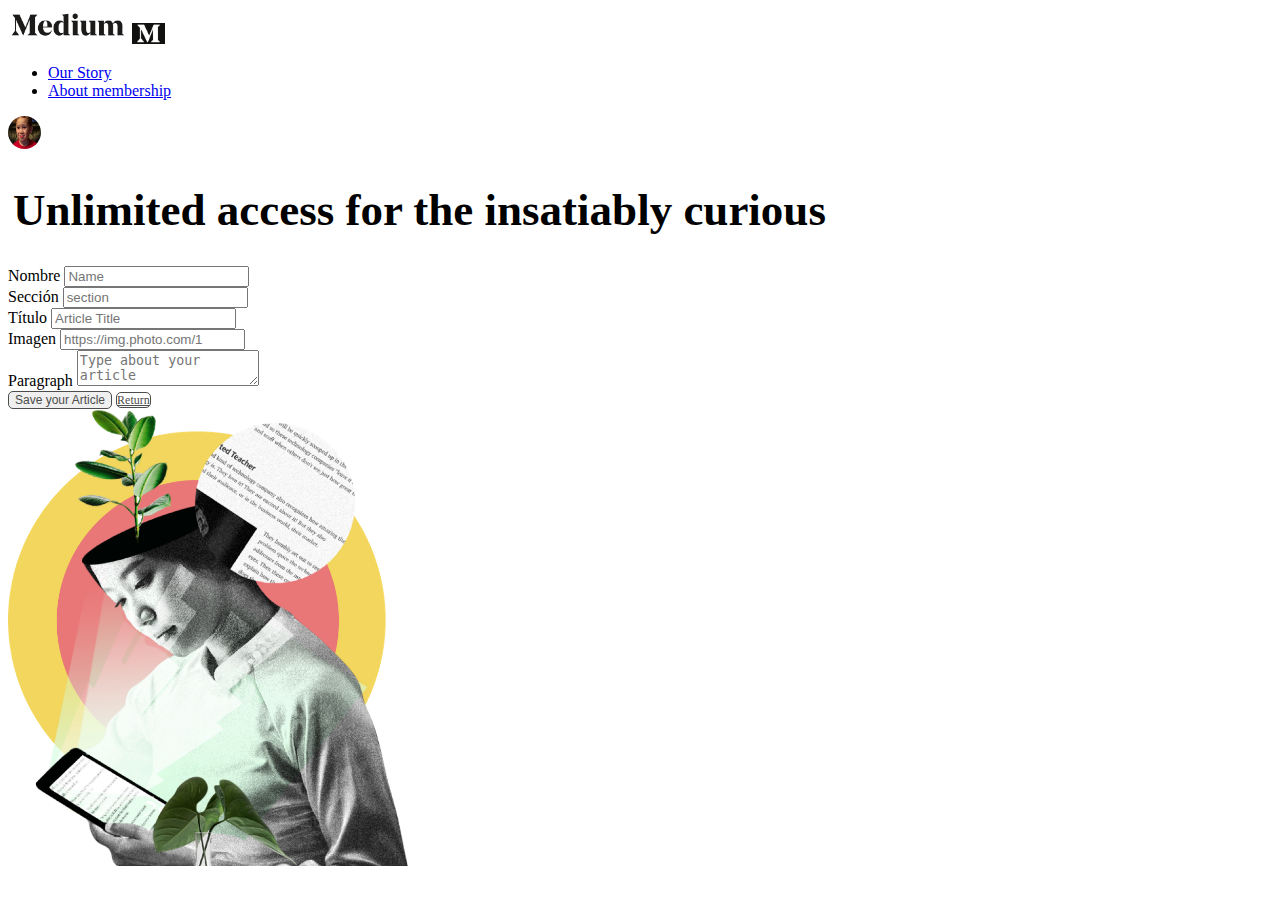
<file: formulario.html>
<!DOCTYPE html>
<html lang="en">

<head>
    <meta charset="UTF-8">
    <meta name="viewport" content="width=device-width, initial-scale=1.0">
    <title>Formulario</title>
    <link rel="icon" href="https://cdn-static-1.medium.com/_/fp/icons/favicon-rebrand-medium.3Y6xpZ-0FSdWDnPM3hSBIA.ico" type="image/x-icon">
    <link rel="stylesheet" href="https://stackpath.bootstrapcdn.com/bootstrap/4.5.0/css/bootstrap.min.css" integrity="sha384-9aIt2nRpC12Uk9gS9baDl411NQApFmC26EwAOH8WgZl5MYYxFfc+NcPb1dKGj7Sk" crossorigin="anonymous" />
    <link rel="stylesheet" href="css/styles.css" />
</head>

<body id="body-formulario">
    <div class="container mt-3">
        <div class="row">
            <div class="col-6">
                <a href="index.html"><img class="d-none d-md-block cursor-hand" src="images/Logo.png" width="120" alt=""></a>
                <a href="index.html"><img class="d-sm-block d-md-none cursor-hand" src="images/Logo_Movil.jpg" alt="LogoM" width="33px"></a>
            </div>
            <div class="col-6 d-flex justify-content-end">
                <div class="d-none d-sm-block">
                    <ul class="nav justify-content-end">
                        <li class="nav-item active">
                            <a class="nav-link text-dark" href="#">Our Story</a>
                        </li>
                        <li class="nav-item active">
                            <a class="nav-link text-dark font-weight-bold" href="#">About membership</a>
                        </li>
                    </ul>
                </div>
                <img class="cursor-hand FotoPerfil" src="images/Ninomedium.jpeg" width="33px" height="33px" alt="FotoPerfil">
            </div>
        </div>
    </div>
    <div class="container-fluid">
        <div class="row my-5">
            <!-- col1 -->
            <div class="col-12 col-md-7">
                <h1 id="font-title" class="text-dark mt-4 mt-md-4">Unlimited access for the insatiably curious</h1>

                <form id="upgrade-medium" class=" p-4 mt-1 mt-md-5 bg-white">
                    <!--<input type="hidden" id="popular" name="popular" value='0' />-->
                    <div class="form-row">
                        <div class="form-group col-md-6">
                            <label for="name">Nombre</label>
                            <input type="text" class="form-control" id="name" name="author" placeholder="Name" />
                        </div>
                        <div class="form-group col-md-6">
                            <label for="company">Sección</label>
                            <input type="text" class="form-control" id="company" name="section" placeholder="section" />
                        </div>
                    </div>
                    <div class="form-row">
                        <div class="form-group col-12">
                            <label for="title">Título</label>
                            <input type="text" class="form-control" id="title" name="title" placeholder="Article Title" />
                        </div>
                    </div>
                    <div class="form-row">
                        <div class="form-group col-md-12">
                            <label for="image">Imagen</label>
                            <input type="text" class="form-control" id="image" name="urlimg" placeholder="https://img.photo.com/1" />
                        </div>
                    </div>
                    <div class="form-group">
                        <label for="paragraph">Paragraph</label>
                        <textarea class="form-control" id="paragraph" name="content" placeholder="Type about your article"></textarea>
                    </div>

                    <div class="d-flex justify-content-between">
                        <button type="button" id="create-post" class="btn btn-outline-info border-info w-50 mr-1">Save
                            your Article</button>
                        <a href="index.html" class="btn btn-outline-warning w-50 border-warning ml-1">Return</a>
                    </div>

                </form>
            </div>
            <!-- col2 -->
            <div class="col-12 col-md-5 align-self-end mb-3 d-none d-md-block">
                <img src="images/1_90cu6c0u4ZL8H8ic1woZDw@2x.png" alt="" width="400px" />
            </div>
        </div>
    </div>
    <!-- ----------- En lazando archivos necesarios para BOOTSTRAP ---------------------- -->
    <script src="https://code.jquery.com/jquery-3.5.1.min.js" integrity="sha256-9/aliU8dGd2tb6OSsuzixeV4y/faTqgFtohetphbbj0=" crossorigin="anonymous"></script>
    <script src="https://cdn.jsdelivr.net/npm/popper.js@1.16.0/dist/umd/popper.min.js" integrity="sha384-Q6E9RHvbIyZFJoft+2mJbHaEWldlvI9IOYy5n3zV9zzTtmI3UksdQRVvoxMfooAo" crossorigin="anonymous"></script>
    <!-- Enlazando bootstrap en script para que funcione-->
    <script src="https://stackpath.bootstrapcdn.com/bootstrap/4.5.0/js/bootstrap.min.js" integrity="sha384-OgVRvuATP1z7JjHLkuOU7Xw704+h835Lr+6QL9UvYjZE3Ipu6Tp75j7Bh/kR0JKI" crossorigin="anonymous"></script>
    <script src="js/main.js"></script>
</body>

</html>
</file>
<file: css/styles.css>
svg {
  fill: #6c757d;
}

.post-card h5 {
  font-size: 1.06rem;
}

.author {
  font-size: 11px;
  color: #6c757d;
}

.section-a-center-card {
  line-height: 1;
  font-size: 0.8rem;
}

.section-a-center-card a {
  color: black;
  font-size: 0.8rem;
}

.cursor-hand:hover {
  cursor: pointer;
}

.parent-nav-sticky {
  position: -webkit-sticky;
  position: sticky;
  top: 0;
  z-index: 1;
  width: 100%;
}

.nav-control {
  text-align: center;
  background: white;
}

.nav-control.left {
  position: absolute;
  top: 12px;
  left: -4px;
}

.nav-control.right {
  position: absolute;
  top: 12px;
  right: -1px;
}

.modal-img-size {
  -o-object-fit: cover;
     object-fit: cover;
  max-height: 300px;
}

.horizontal-contenedor {
  overflow-x: auto;
  overflow-y: hidden;
  width: auto;
  height: 50px;
  padding: 10px;
}

.horizontal-contenedor::-webkit-scrollbar {
  display: none;
}

.list-scroll {
  font-size: small;
  margin: 5px;
  list-style: none;
  white-space: nowrap;
  color: #6c757d;
}

.list-scroll ul {
  width: 100%;
}

.list-scroll li {
  margin-right: 25px;
  display: inline-block;
}

.list-scroll li a {
  color: #6c757d;
}

.list-scroll li a:hover {
  color: black;
}

.btn {
  border-radius: 5px;
  border: solid 0.5px;
  font-size: 12px;
  color: #4d4d4d;
}

.btn-upgrade {
  border: 1px solid #888888;
  background-color: #fff;
  display: none !important;
  padding-top: 8px;
}

.btn-upgrade:hover {
  border: 1px solid black;
  background-color: #fff;
}

@media (min-width: 768px) {
  .btn-upgrade {
    display: block !important;
  }
}

.btn-hidden {
  display: none;
}

@media (min-width: 768px) {
  .btn-hidden {
    display: block;
  }
}

.btn-learn {
  background-color: #03a87c;
  color: #fff;
}

.btn-learn:hover {
  background-color: #029e74;
  color: #fff;
}

.popover-body {
  padding: 0;
}

.popover-body ul {
  margin: 0;
  padding: 10px;
  list-style: none;
}

.popover-body ul li {
  margin: 2px 0;
}

.popover-body ul li a {
  text-decoration: none;
}

.post-body a {
  text-decoration: none;
  color: black;
}

.post-body a img {
  min-height: 160px;
  max-height: 160px;
}

.card-post-hide {
  position: absolute;
  z-index: 1;
  opacity: 0.95;
  background-color: white;
  display: -webkit-box;
  display: -ms-flexbox;
  display: flex;
  -webkit-box-align: center;
      -ms-flex-align: center;
          align-items: center;
  -webkit-box-pack: center;
      -ms-flex-pack: center;
          justify-content: center;
}

.horizontal-contenedor {
  overflow-x: auto;
  overflow-y: hidden;
  width: auto;
  height: 50px;
  padding: 10px;
}

.horizontal-contenedor::-webkit-scrollbar {
  display: none;
}

.list-scroll {
  font-size: small;
  margin: 5px;
  list-style: none;
  white-space: nowrap;
  color: #6c757d;
}

.list-scroll li {
  margin-right: 25px;
  display: inline-block;
}

.list-scroll li a {
  color: #6c757d;
}

.list-scroll li a:hover {
  color: black;
}

@media (min-width: 768px) {
  .nav-sticky {
    -webkit-box-align: end;
        -ms-flex-align: end;
            align-items: flex-end;
    width: 85%;
    overflow: auto;
  }
  .nav-sticky ul {
    display: -webkit-box;
    display: -ms-flexbox;
    display: flex;
    -webkit-box-pack: space-evenly;
        -ms-flex-pack: space-evenly;
            justify-content: space-evenly;
  }
  .nav-sticky ul li {
    margin: 0 7.5px;
    list-style: none;
  }
  .nav-sticky ul li a {
    color: #6c757d;
    text-align: justify;
  }
}

.parent-nav-sticky {
  width: 100%;
  position: -webkit-sticky;
  position: sticky;
  z-index: 1;
  top: 0;
  max-height: 45px;
}

.nav-header {
  list-style: none;
  display: -webkit-box;
  display: -ms-flexbox;
  display: flex;
}

.nav-header li {
  margin-left: 15px;
}

.nav-header li a {
  color: #6c757d;
}

.nav-header2 {
  text-align: center;
  position: -webkit-sticky;
  position: sticky;
  top: 0;
}

.nav-header2 a {
  margin-left: 10px;
  color: #6c757d;
}

.size-custome {
  -o-object-fit: cover;
     object-fit: cover;
  height: 150px;
}

.center-img-cards {
  -o-object-fit: cover;
     object-fit: cover;
  height: 100px;
  width: 100px;
}

@media (min-width: 960px) {
  .center-img-cards {
    -o-object-fit: cover;
       object-fit: cover;
    height: 100px;
    width: 100px;
  }
}

.infinte-card {
  -o-object-fit: cover;
     object-fit: cover;
  width: 100px;
  height: 100px;
}

@media (min-width: 960px) {
  .infinte-card {
    -o-object-fit: cover;
       object-fit: cover;
    height: 110px;
    width: 110px;
  }
}

.popular-on-medium {
  position: -webkit-sticky;
  position: sticky;
  top: 52px;
}

.popular-on-medium .nav-popular a {
  color: #6c757d;
  margin-left: 15px;
}

.FotoPerfil {
  border-radius: 50%;
}

.network-color {
  background-color: #d7efee;
  padding: 10px;
}

.network-color h5 {
  font-family: "Noto Sans", sans-serif;
}

.network-color img {
  width: 40%;
}

.network-content-color {
  background-color: #fafafa;
  color: black;
  font-size: 0.8rem;
  padding-top: 15px;
}

.anchor {
  font-size: 0.8rem;
}

.anchor a {
  color: black;
}

.see-editors {
  text-align: justify;
}

.see-editors a {
  color: #03a87c;
  text-decoration: none;
}

@media (min-width: 960px) {
  .see-editors {
    text-align: end;
  }
}

.history-image {
  width: 100px;
  height: 100px;
}

.text-card-section {
  font-size: 0.8rem;
}

.text-card-section h5 {
  font-size: 1rem;
}

@media (min-width: 1360px) {
  .text-card-section {
    font-size: 1rem;
  }
  .text-card-section h5 {
    font-size: 1.25rem;
  }
}

#font-title {
  font-family: "Crimson Text", serif;
  font-size: 45px;
  font-weight: bold;
  margin-left: 5px;
}

#font-subtitle-blog {
  font-family: Arial, Helvetica, sans-serif;
  font-size: 20px;
  font-weight: lighter;
  color: gray;
}

.icons-blog {
  font-size: 25px;
  margin-left: 5px;
  margin-right: 5px;
  margin-top: 10px;
}

.image-blog {
  -o-object-fit: cover;
     object-fit: cover;
  width: 400px;
  height: 300px;
}

@media (min-width: 728px) {
  .image-blog {
    -o-object-fit: cover;
       object-fit: cover;
    width: 800px;
    height: 600px;
  }
}

.paragraph-blog p {
  font-family: "Crimson Text", serif;
  font-size: 20px;
  font-weight: lighter;
}

.paragraph-blog h3 {
  font-size: 30px;
  font-weight: bold;
  margin-top: 15px;
}

footer {
  background-color: black;
}

footer p {
  font-size: 12px;
  color: #bbbbbb;
}

footer h4 {
  color: white;
}

@media (min-width: 728px) {
  .image-blog {
    -o-object-fit: cover;
       object-fit: cover;
    width: 800px;
    height: 600px;
  }
}

.footer-links {
  color: white;
}
/*# sourceMappingURL=styles.css.map */
</file>
